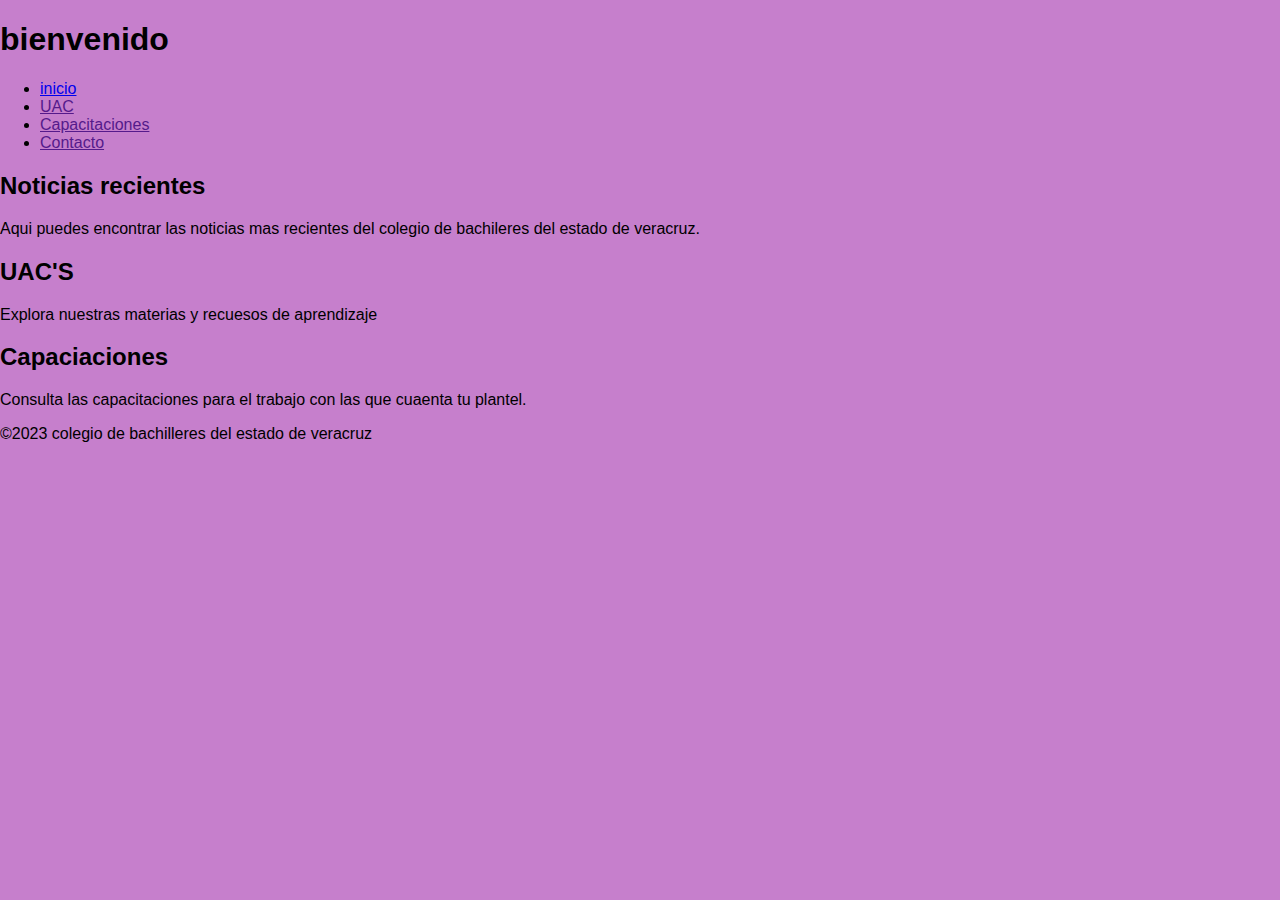
<file: index.html>
<!DOCTYPE html>
<html lang="en">
<head>
    <link rel="stylesheet" href="formato.css">
    <meta charset="UTF-8">
    <meta name="viewport" content="width=device-width, initial-scale=1.0">
    <title>sito de bachilleratos</title>
</head>
<body>
    
    <header>
        <h1>bienvenido</h1>
    </header>
    <nav>
        <ul>
        <li><a href="inicio.html">inicio</a></li>
        <li><a href="">UAC</a></li>
        <li><a href="">Capacitaciones</a></li>
        <li><a href="">Contacto</a></li>
        </ul>
    </nav>
    <main>
 <section>
    <h2>Noticias recientes</h2>
    <p>Aqui puedes encontrar las noticias mas recientes 
        del colegio de bachileres del estado de veracruz.
    </p>
 </section>
   <section>
    <h2>UAC'S</h2>
    <P>Explora nuestras materias y recuesos de aprendizaje</P>
    </section>
    <section>
       <h2>Capaciaciones</h2>
       <p>Consulta las capacitaciones para el trabajo con las que cuaenta tu plantel.</p>
    </section>
 </main>
 <footer>
    <p>&copy;2023 colegio de bachilleres del estado de veracruz</p>
 </footer>

</body>
</html>
</file>
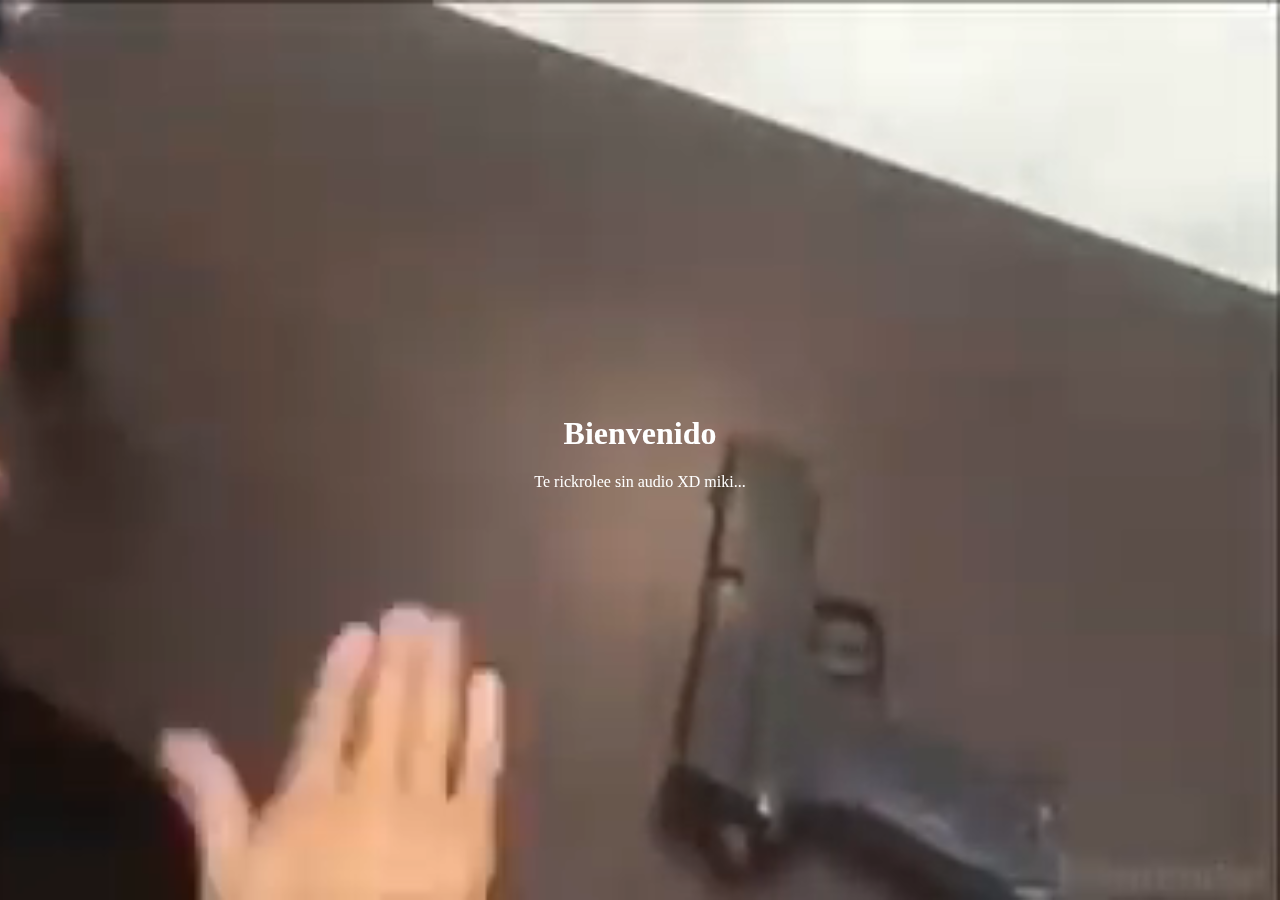
<file: inicio.html>
<!DOCTYPE html>
<html>
<head>
  <style>
    body {
      margin: 0;
      padding: 0;
      height: 100vh;
      display: flex;
      align-items: center;
      justify-content: center;
      overflow: hidden;
    }
    video {
      position: fixed;
      right: 0;
      bottom: 0;
      min-width: 100%;
      min-height: 100%;
      width: auto;
      height: auto;
      z-index: -1000;
    }
    .content {
      position: relative;
      z-index: 1;
      text-align: center;
      color: white;
    }
  </style>
</head>
<body>

<video autoplay muted loop>
  <source src="video1.mp4" type="video/mp4">
  Tu navegador no soporta el elemento de video.
</video>

<div class="content">
  <h1>Bienvenido</h1>
  <p>Te rickrolee sin audio XD miki...</p>
</div>

</body>
</html>
</file>
<file: formato.css>
body{
    font-family: Arial, Helvetica, sans-serif;
    margin: 0;
    padding: 0;
    background-color: #c67fcc;
    
}
</file>
